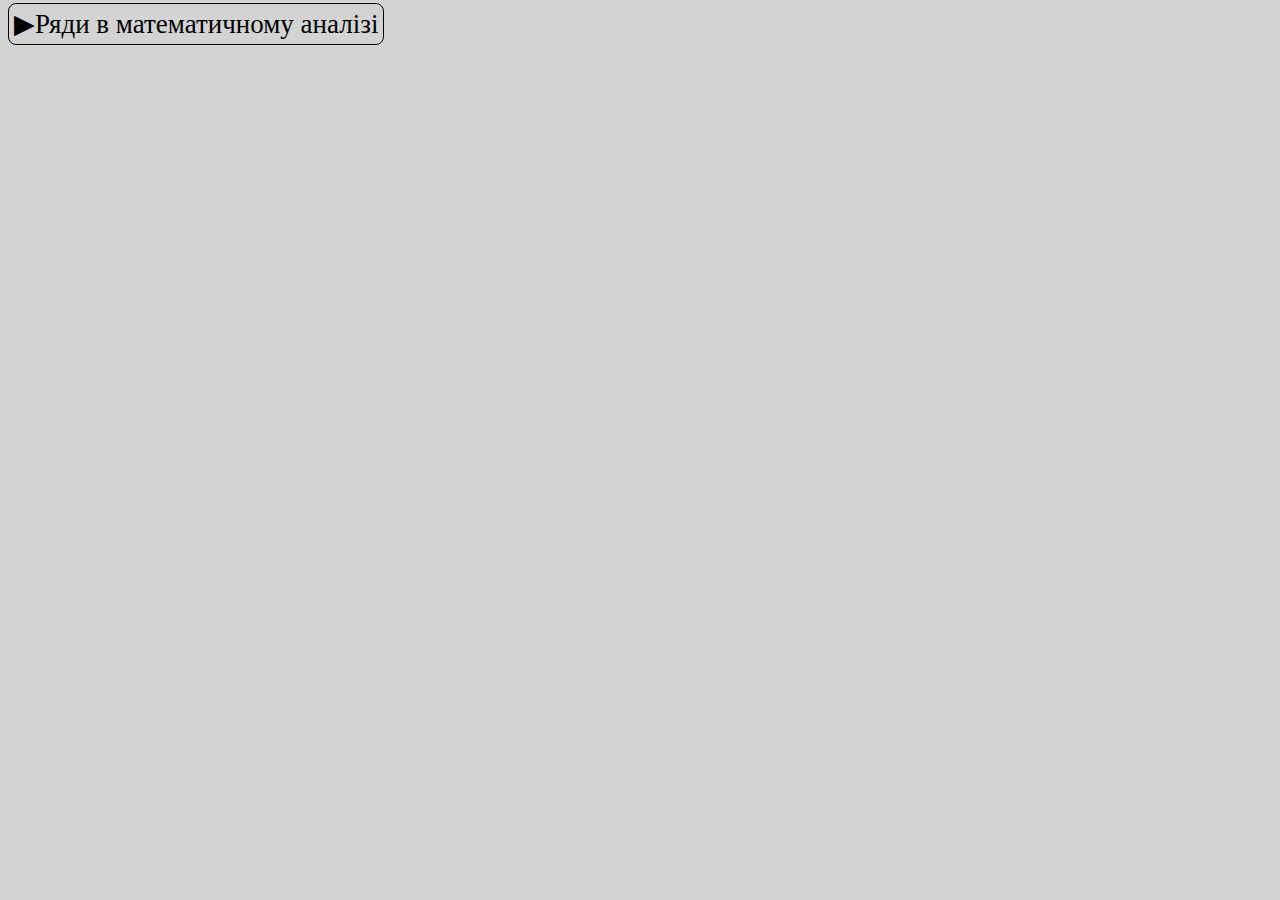
<file: index.html>
<!DOCTYPE html>
<html lang="en">
  <head>
    <meta charset="UTF-8" />
    <meta http-equiv="X-UA-Compatible" content="IE=edge" />
    <meta name="viewport" content="width=device-width, initial-scale=1.0" />
    <link rel="stylesheet" href="CSS/main.css" />
    <title>Головна сторінка</title>
  </head>
  <body>
    <details>
      <summary id="header" class="text" aria-expanded="false">
        ▶Ряди в математичному аналізі
      </summary>
      <br /><button class="button button1">
        <a href="teylor.html">Ряд Тейлора</a>
      </button>
      <br /><button class="button button2">
        <a href="mclauren.html">Ряд Маклорена</a>
      </button>
      <br /><button class="button button3">
        <a href="fourier.html">Ряд Фур'є</a>
      </button>
      <br />
      <p class="notvisible"><a href="easternegg.html">epam</a></p>
      <script src="/JS/index.js"></script>
    </details>
  </body>
</html>
</file>
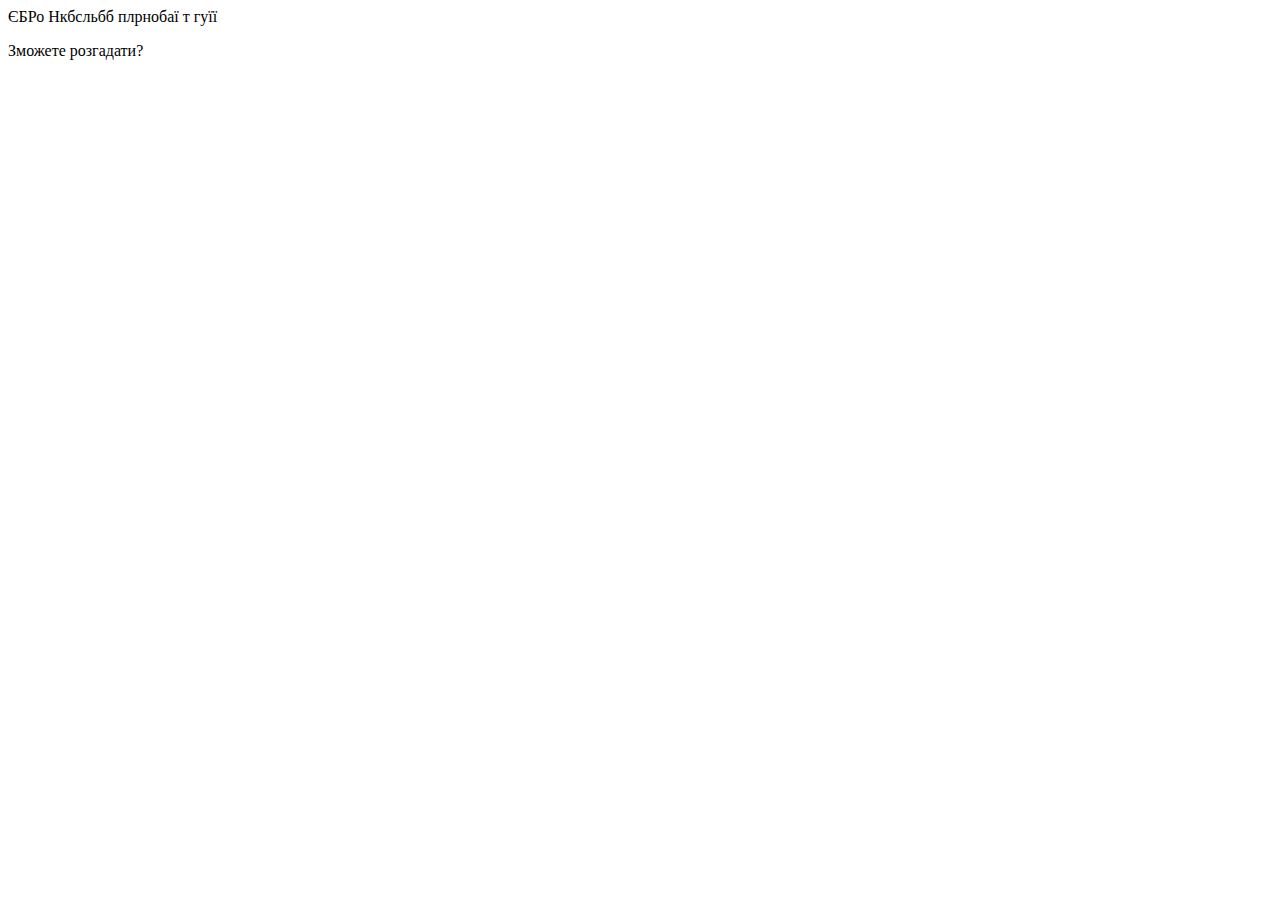
<file: easternegg.html>
<!DOCTYPE html>
<html lang="en">
<head>
    <meta charset="UTF-8">
    <meta http-equiv="X-UA-Compatible" content="IE=edge">
    <meta name="viewport" content="width=device-width, initial-scale=1.0">
    <title>Пасхалка</title>
</head>
<body>
    ЄБРо Нкбсльбб плрнобаї т гуїї
    <p>Зможете розгадати?</p>
</body>
</html>
</file>
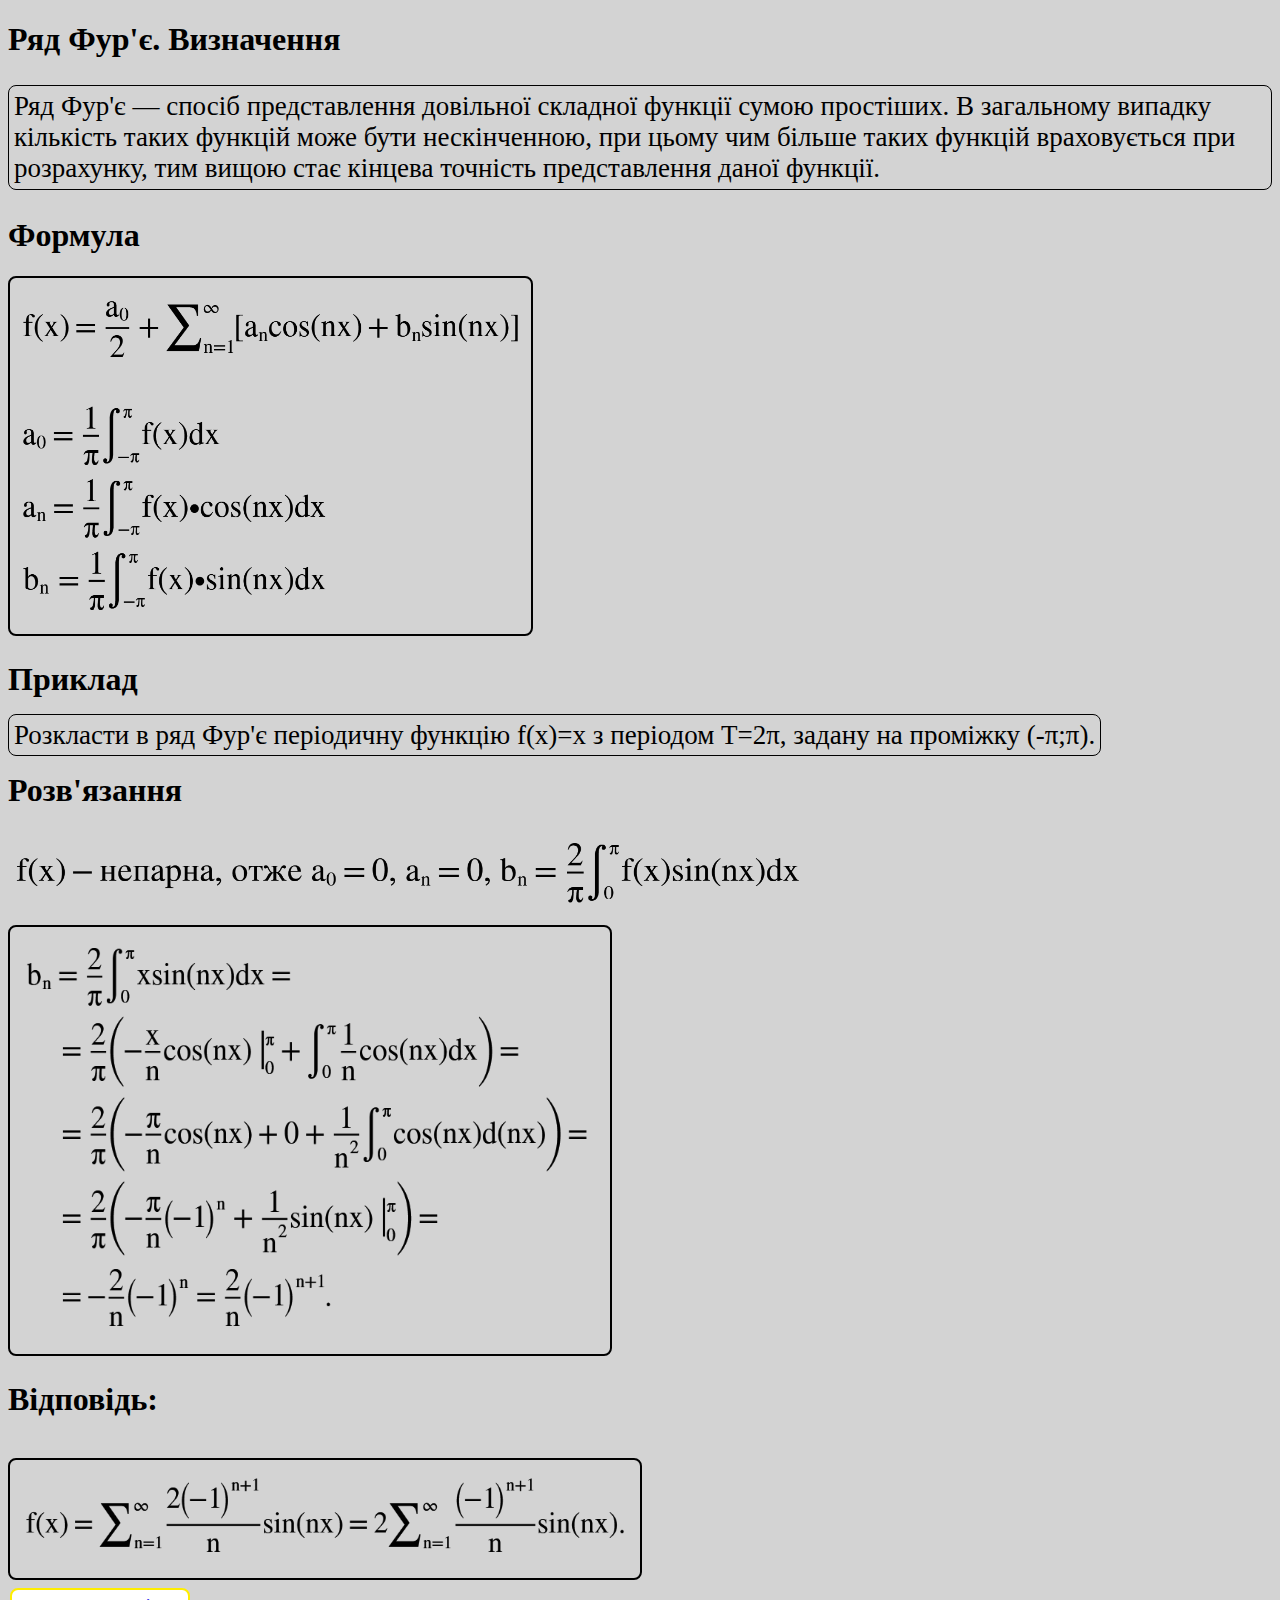
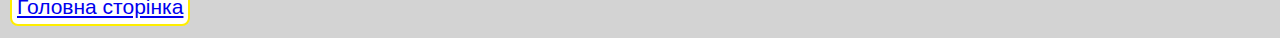
<file: fourier.html>
<!DOCTYPE html>
<html lang="en">
<head>
    <meta charset="UTF-8">
    <meta http-equiv="X-UA-Compatible" content="IE=edge">
    <meta name="viewport" content="width=device-width, initial-scale=1.0">
    <link rel="stylesheet" href="CSS/fourier.css">
    <title>Ряд Фур'є</title>
</head>
<body>
    <h1>Ряд Фур'є. Визначення</h1>
    <p class="text">Ряд Фур'є — спосіб представлення довільної складної функції сумою простіших. В загальному випадку кількість таких функцій може бути нескінченною, при цьому чим більше таких функцій враховується при розрахунку, тим вищою стає кінцева точність представлення даної функції.</p>
    <h1>Формула</h1>
    <img src="Images/Фур'є/фур'є1.png" class="formula">
    <h1>Приклад</h1>
    <p class="task">Розкласти в ряд Фур'є періодичну функцію f(x)=x з періодом T=2π, задану на проміжку (-π;π).</p>
    <h1>Розв'язання</h1>
    <img src="Images/Фур'є/фур'є2.png" class="formula1">
    <br><img src="Images/Фур'є/фур'є3.png" class="formula2">
    <h1>Відповідь:</h1>
    <br><img src="Images/Фур'є/фур'є4.png" class="formula3">
    <br><button class="button button1"><a href="index.html">Головна сторінка</a></button>
</body>
</html>
</file>
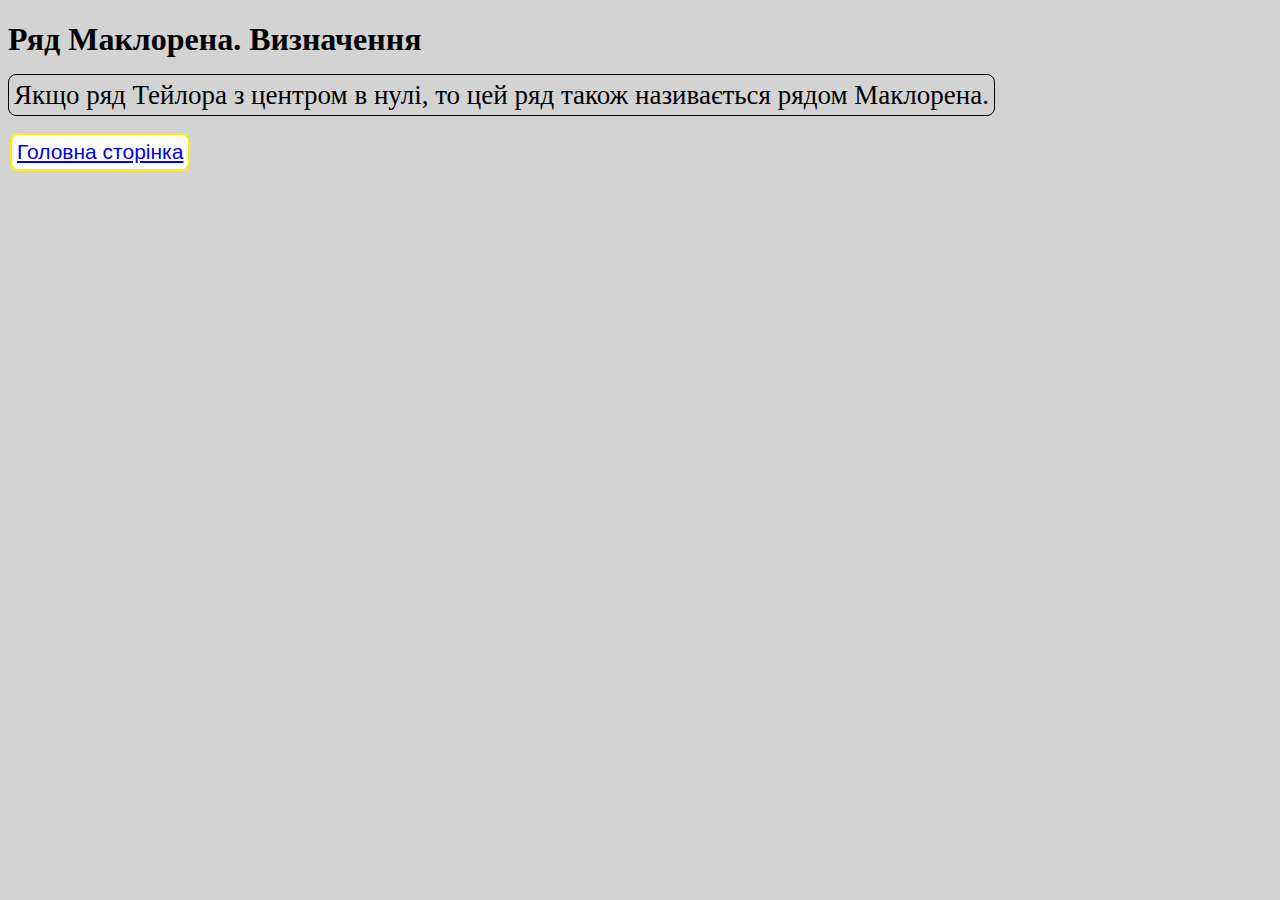
<file: mclauren.html>
<!DOCTYPE html>
<html lang="en">
<head>
    <meta charset="UTF-8">
    <meta http-equiv="X-UA-Compatible" content="IE=edge">
    <meta name="viewport" content="width=device-width, initial-scale=1.0">
    <link rel="stylesheet" href="CSS/mclauren.css">
    <title>Ряд Маклорена</title>
</head>
<body>
    <h1>Ряд Маклорена. Визначення</h1>
    <p class="text">Якщо ряд Тейлора з центром в нулі, то цей ряд також називається рядом Маклорена.</p>
    <br><br><button class="button button1"><a href="index.html">Головна сторінка</a></button>
</body>
</html>
</file>
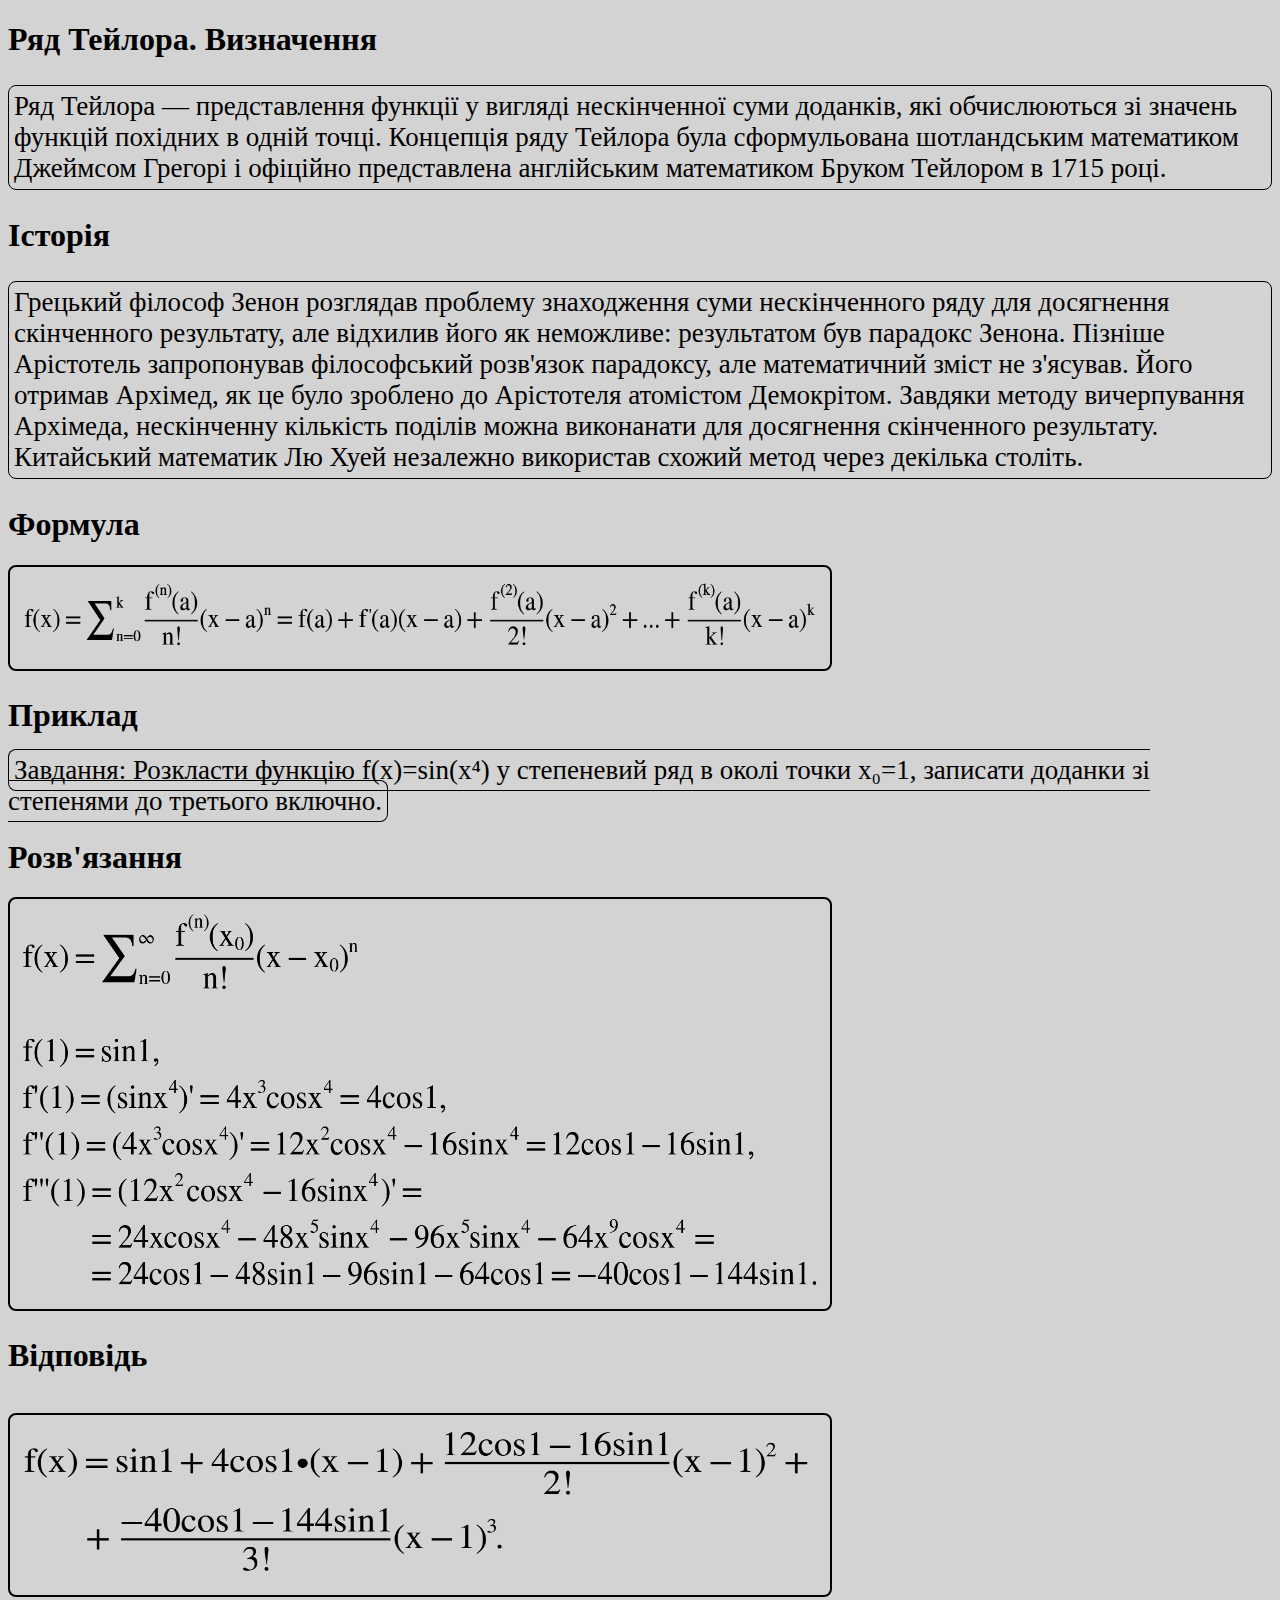
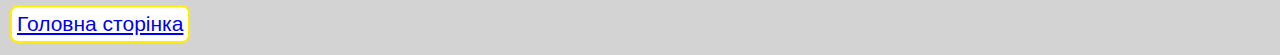
<file: teylor.html>
<!DOCTYPE html>
<html lang="en">
<head>
    <meta charset="UTF-8">
    <meta http-equiv="X-UA-Compatible" content="IE=edge">
    <meta name="viewport" content="width=device-width, initial-scale=1.0">
    <link rel="stylesheet" href="CSS/teylor.css">
    <title>Ряд Тейлора</title>
</head>
<body>
    <h1>Ряд Тейлора. Визначення</h1>
    <p class="text">Ряд Тейлора — представлення функції у вигляді нескінченної суми доданків, які обчислюються зі значень функцій похідних в одній точці. Концепція ряду Тейлора була сформульована шотландським математиком Джеймсом Грегорі і офіційно представлена англійським математиком Бруком Тейлором в 1715 році.</p>
    <h1>Історія</h1>
    <p class="text">Грецький філософ Зенон розглядав проблему знаходження суми нескінченного ряду для досягнення скінченного результату, але відхилив його як неможливе: результатом був парадокс Зенона. Пізніше Арістотель запропонував філософський розв'язок парадоксу, але математичний зміст не з'ясував. Його отримав Архімед, як це було зроблено до Арістотеля атомістом Демокрітом. Завдяки методу вичерпування Архімеда, нескінченну кількість поділів можна виконанати для досягнення скінченного результату. Китайський математик Лю Хуей незалежно використав схожий метод через декілька століть.</p>
    <h1>Формула</h1>
    <img src="Images/Тейлор/тейлор1.png" alt="Формула Ряда Тейлора" class="formula">
    <h1>Приклад</h1>
    <p class="example">Завдання: Розкласти функцію f(x)=sin(x⁴) у степеневий ряд в околі точки x₀=1, записати доданки зі степенями до третього включно.</p>
    <h1>Розв'язання</h1>
    <img src="Images/Тейлор/тейлор2.png" alt="Похідні функції f(x)=sin(x⁴) в околі точки x₀=1" class="formula1">
    <h1>Відповідь</h1>
    <br><img src="Images/Тейлор/тейлор3.png" alt="Відповідь" class="formula2">
    <br><button class="button button1"><a href="index.html">Головна сторінка</a></button>
</body>
</html>
</file>
<file: CSS/main.css>
body {
  background-color: rgb(211, 211, 211);
  color: black;
}

html {
  scroll-behavior: smooth;
}

.text {
  font-size: 27px;
  border: 1px solid black;
  border-radius: 8px;
  padding: 5px;
  display: inline;
}

.button {
  border: none;
  color: white;
  padding: 16px 32px;
  text-align: center;
  text-decoration: none;
  display: inline-block;
  font-size: 21px;
  margin: 4px 2px;
  transition-duration: 0.4s;
  cursor: pointer;
}

.button1 {
  background-color: white;
  color: black;
  border: 2px solid #ffee00;
  border-radius: 8px;
  padding: 5px;
}

.button1:hover {
  background-color: #00aeff;
  color: white;
  border-radius: 8px;
  padding: 5px;
}

.button2 {
  background-color: white;
  color: black;
  border: 2px solid #ffee00;
  border-radius: 8px;
  padding: 5px;
}

.button2:hover {
  background-color: #00aeff;
  color: white;
  padding: 5px;
}

.button3 {
  background-color: white;
  color: black;
  border: 2px solid #ffee00;
  border-radius: 8px;
  padding: 5px;
}

.button3:hover {
  background-color: #00aeff;
  color: white;
  border-radius: 8px;
  padding: 5px;
}

.notvisible {
  visibility: hidden;
}
</file>
<file: CSS/fourier.css>
body {
  background-color: rgb(211, 211, 211);
  color: black;
}

html {
  scroll-behavior: smooth;
}

.formula {
  border: 2px solid black;
  border-radius: 8px;
  padding: 5px;
  height: 346px;
  width: 511px;
}

.formula1 {
  height: 90px;
  width: 800px;
}

.formula2 {
  border: 2px solid black;
  border-radius: 8px;
  padding: 5px;
  height: 417px;
  width: 590px;
}

.formula3 {
  border: 2px solid black;
  border-radius: 8px;
  padding: 5px;
  height: 108px;
  width: 620px;
}

.text {
  font-size: 27px;
  border: 1px solid black;
  border-radius: 8px;
  padding: 5px;
}

.task {
  font-size: 27px;
  border: 1px solid black;
  border-radius: 8px;
  padding: 5px;
  display: inline;
}

.button {
  border: none;
  color: white;
  padding: 16px 32px;
  text-align: center;
  text-decoration: none;
  display: inline-block;
  font-size: 21px;
  margin: 4px 2px;
  transition-duration: 0.4s;
  cursor: pointer;
}

.button1 {
  background-color: white;
  color: black;
  border: 2px solid #ffee00;
  border-radius: 8px;
  padding: 5px;
}

.button1:hover {
  background-color: #00aeff;
  color: white;
  border-radius: 8px;
  padding: 5px;
}
</file>
<file: CSS/mclauren.css>
body {
  background-color: rgb(211, 211, 211);
  color: black;
}

.text {
  font-size: 27px;
  border: 1px solid black;
  border-radius: 8px;
  padding: 5px;
  display: inline;
}

.button {
  border: none;
  color: white;
  padding: 16px 32px;
  text-align: center;
  text-decoration: none;
  display: inline-block;
  font-size: 21px;
  margin: 4px 2px;
  transition-duration: 0.4s;
  cursor: pointer;
}

.button1 {
  background-color: white;
  color: black;
  border: 2px solid #ffee00;
  border-radius: 8px;
  padding: 5px;
}

.button1:hover {
  background-color: #00aeff;
  color: white;
  border-radius: 8px;
  padding: 5px;
}
</file>
<file: CSS/teylor.css>
body {
  background-color: rgb(211, 211, 211);
  color: black;
}

.formula {
  border: 2px solid black;
  border-radius: 8px;
  padding: 5px;
  height: 92.5px;
  width: 810px;
}

.formula1 {
  border: 2px solid black;
  border-radius: 8px;
  padding: 5px;
  height: 400px;
  width: 810px;
}

.formula2 {
  border: 2px solid black;
  border-radius: 8px;
  padding: 5px;
  height: 170px;
  width: 810px;
}

.text {
  font-size: 27px;
  border: 1px solid black;
  border-radius: 8px;
  padding: 5px;
}

.example {
  font-size: 27px;
  border: 1px solid black;
  border-radius: 8px;
  padding: 5px;
  display: inline;
}

.button {
  border: none;
  color: white;
  padding: 16px 32px;
  text-align: center;
  text-decoration: none;
  display: inline-block;
  font-size: 21px;
  margin: 4px 2px;
  transition-duration: 0.4s;
  cursor: pointer;
}

.button1 {
  background-color: white;
  color: black;
  border: 2px solid #ffee00;
  border-radius: 8px;
  padding: 5px;
}

.button1:hover {
  background-color: #00aeff;
  color: white;
  border-radius: 8px;
  padding: 5px;
}
</file>
